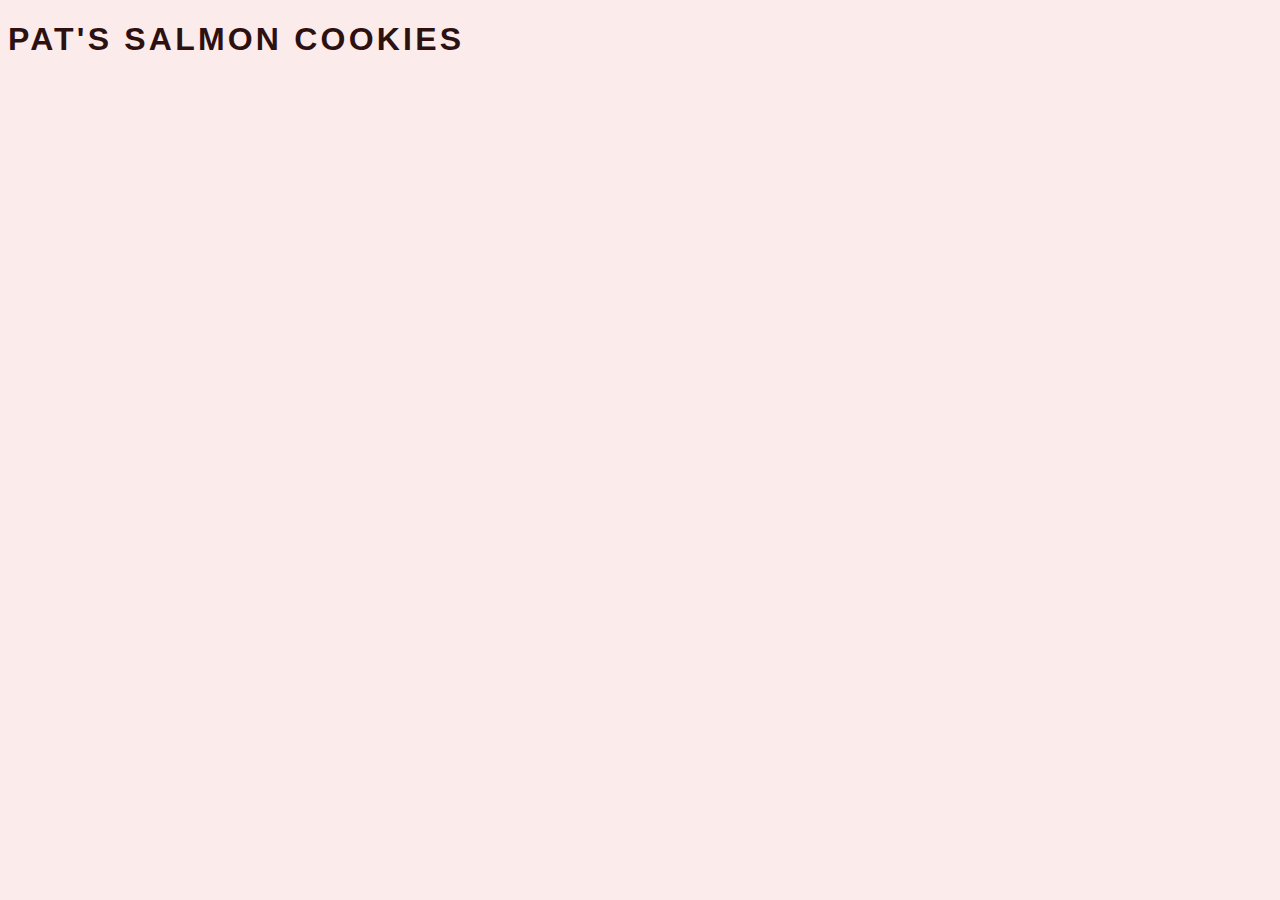
<file: index.html>
<!DOCTYPE html>
<html>
  <head>
    <title>Pat's Salmon Cookies</title>
    <link rel="stylesheet" type="text/css" href="style.css"/>
  </head>
  <body>
    <h1>Pat's Salmon Cookies</h1>

      <div id="display-pioneer"></div>

      <div id="display-airport"></div>

      <div id="display-washington"></div>

      <div id="display-sellwood"></div>

      <div id="display-pearl"></div>


  <script type="text/javascript" src="app.js"></script>
  </body>
</html>
</file>
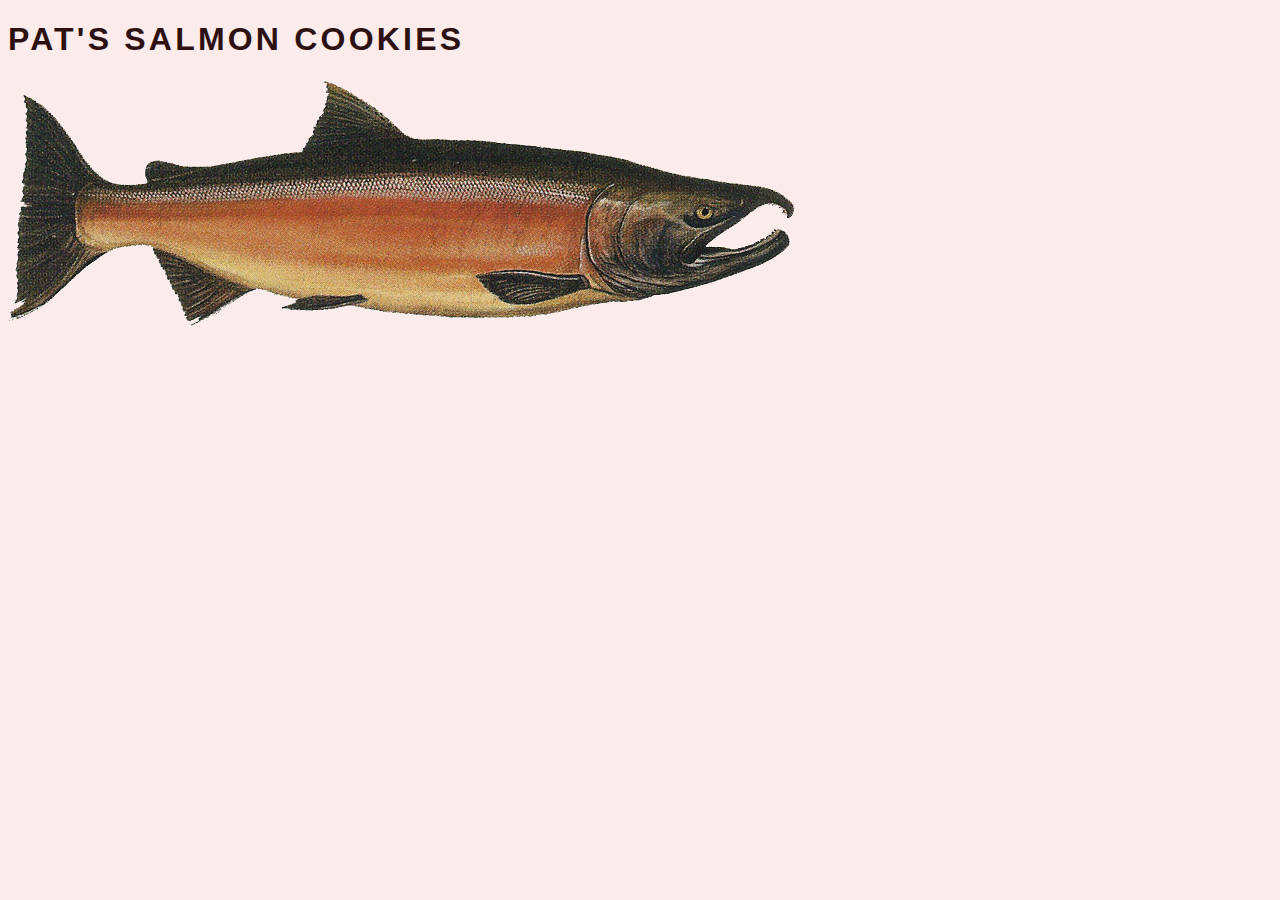
<file: initial.html>
<!DOCTYPE html>
<html>
  <head>
    <title>Pat's Salmon Cookies</title>
    <link rel="stylesheet" type="text/css" href="style.css"/>
  </head>
  <body>
    <h1>Pat's Salmon Cookies</h1>
    <a href="index.html">
      <img id="logo" src="pictures/salmon.png" alt="logo" width="787px" height="246px" no-repeat center>
  </body>
</html>
</file>
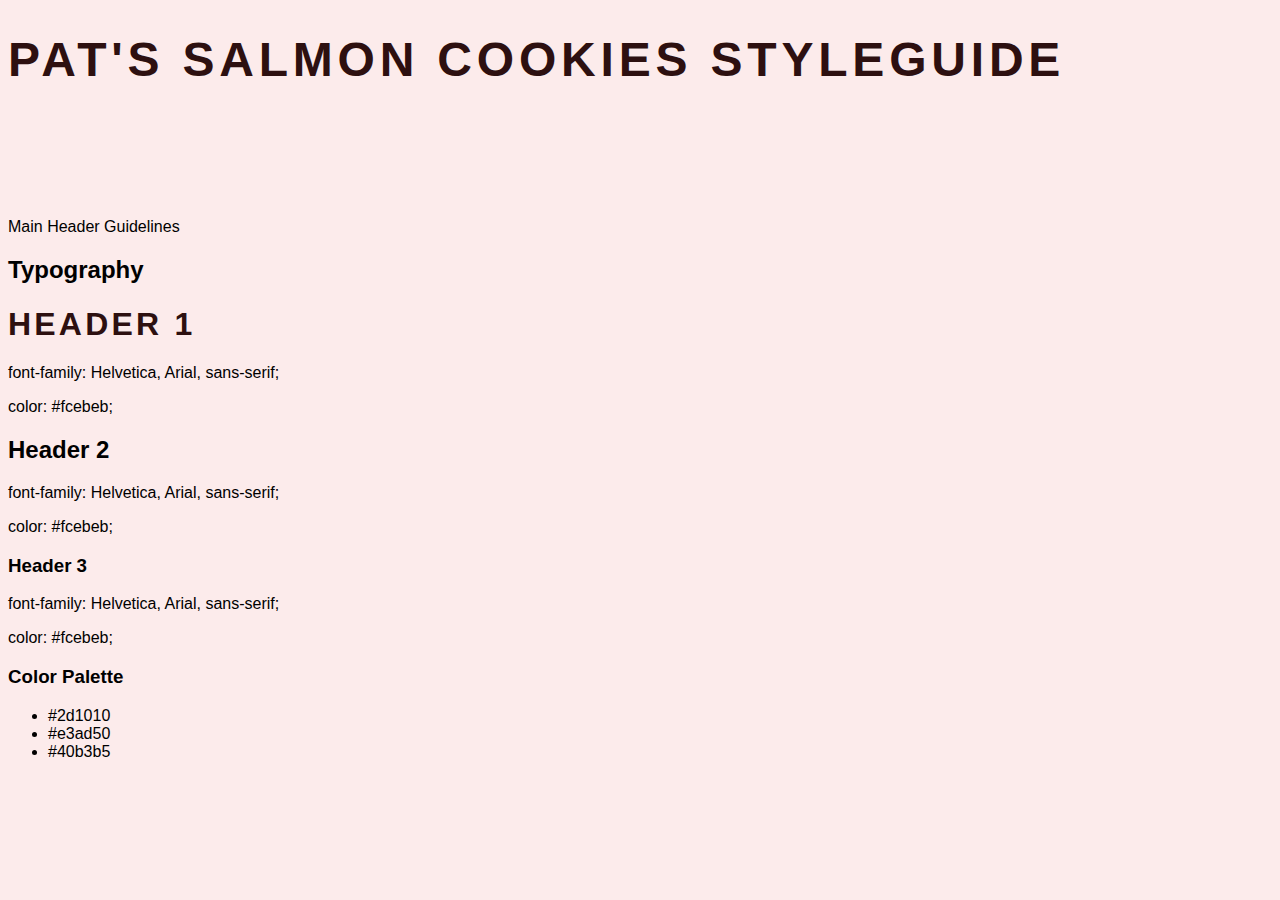
<file: styleGuide.html>
<!DOCTYPE html>
<html>
  <head>
    <title>Styleguide</title>
    <link rel="stylesheet" type="text/css" href="style.css"/>
  </head>
  <body>
    <header>
      <h1 id="title">Pat's Salmon Cookies StyleGuide</h1>
      <img id="logo">
    </header>
    <nav>
      <div></div>
    </nav>
    <section>
      <p>Main Header Guidelines</p>
      <h2>Typography</h2>
      <h1>Header 1</h1>
      <p>font-family: Helvetica, Arial, sans-serif;</p>
      <p>color: #fcebeb;</p>
      <h2>Header 2</h2>
      <p>font-family: Helvetica, Arial, sans-serif;</p>
      <p>color: #fcebeb;</p>
      <h3>Header 3</h3>
      <p>font-family: Helvetica, Arial, sans-serif;</p>
      <p>color: #fcebeb;</p>
    </section>
    <section class="palette-color">
      <h3 class="pal-color">Color Palette</h3>
        <ul>
          <li class="primary">#2d1010</li>
          <li class="secondary">#e3ad50</li>
          <li class="tertiary">#40b3b5</li>
        </ul>
    </section>
    <aside>
    </aside>
    <footer>

    </footer>
    <script type="text/javascript" src="app.js"></script>
  </body>
</html>
</file>
<file: style.css>
body {
  background-color: #fcebeb;
  font-family: Helvetica, Arial, Times, sans-serif;
}

header {
  background-color:
  text-align: center;
  font-family: Helvetica, Arial, Times, sans-serif;
  font-weight: bold;
  font-size: 24px;
  /*background-image: url(pictures/salmon.png);
  width: 800px;
  height: auto;*/
}

nav {
  display: inline-block;
  vertical-align: top;
  width: 25%;
}

section {
  vertical-align: right;
  width: 70%;
}

section div {
  list-style: none;
}

nav div {
  list-style: none;
  margin-top: 15px;
  padding: 20px;
}

nav li:hover {
  background-color: #e87572;
}

h1 {
  font: 24pt;
  color: #2d1010;
  letter-spacing: 0.1em;
  text-transform: uppercase;
}


/*#salmon-color table td {
    color: white;
    background-color: #2d1010;
    width: 33%;
}*/

div {
  padding: 3px;
  font: 18pt;
  letter-spacing: 0.1em;
  text-transform: lowercase;
}
</file>
